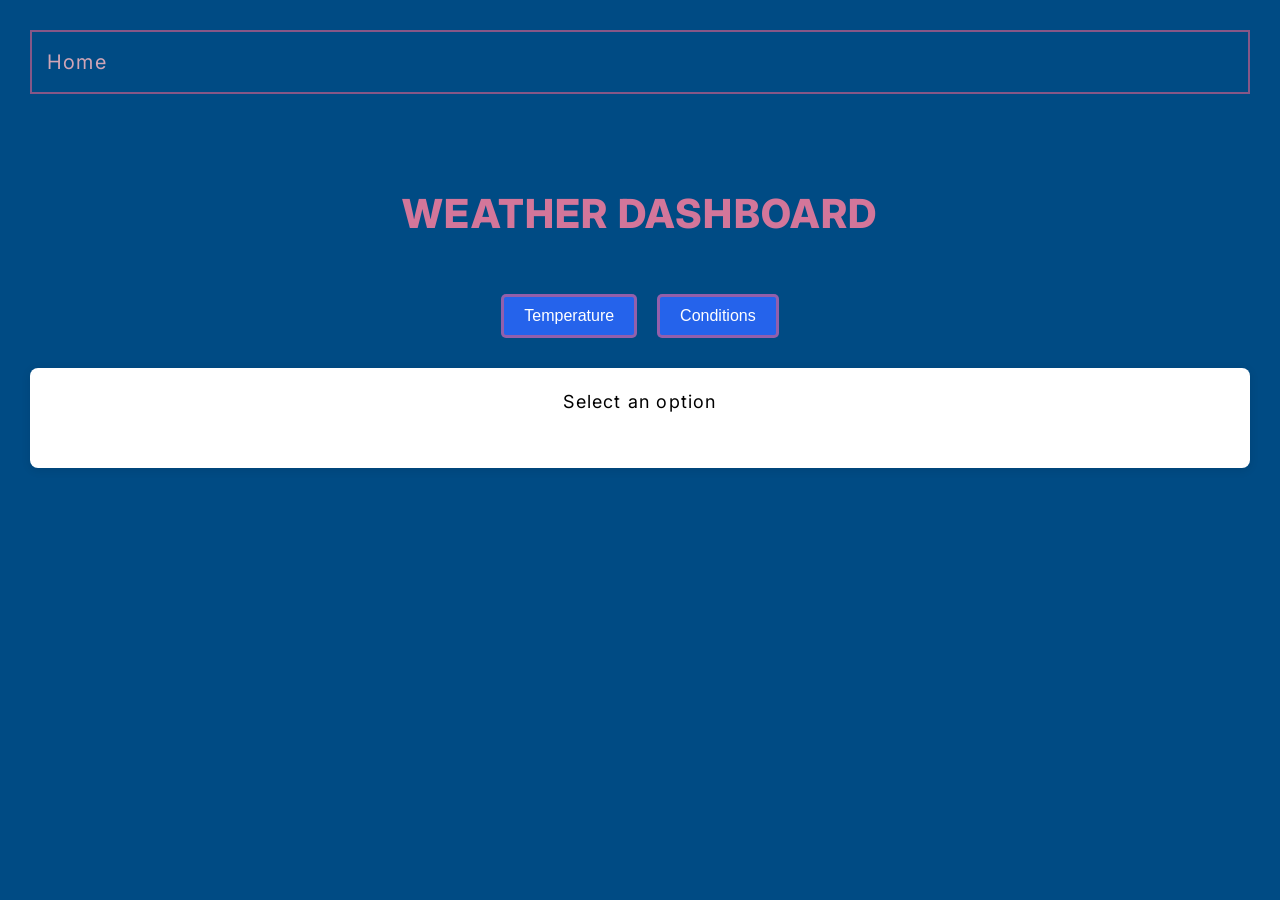
<file: openapi.html>
<!DOCTYPE html>
<html lang="en">
 <head>
        <title>Working with Open API- Weather App</title>
        <meta charset="utf-8">
        <meta name="viewport" content="width=device-width, initial-scale=1.0">
        <link rel="preconnect" href="https://fonts.googleapis.com">
        <link rel="preconnect" href="https://fonts.gstatic.com" crossorigin>
        <link href="https://fonts.googleapis.com/css2?family=Inter:ital,opsz,wght@0,14..32,100..900;1,14..32,100..900&display=swap" rel="stylesheet">
        <link rel="stylesheet" href="css/openapi.css">
    </head>
<body>

  <nav class="navigation">
    <a href="index.html">Home</a>
  </nav>

  <main class="container">
    <h1>Weather Dashboard</h1>

    <div class="controls"></div>

    <section id="displayArea">
      <p>Select an option</p>
    </section>

    <section id="errorArea"></section>
  </main>

  <script src="/js/openapi.js"></script>
</body>
</html>
</file>
<file: css/openapi.css>
*, *::before, *::after {
  box-sizing: border-box;
  margin: 0;
  padding: 0;
}

body {
  background-color: #004b84;
  color: #edfcff;
  font-family: "Inter", sans-serif;
  font-style: normal;
  line-height: 1.5;
  letter-spacing: 1.2px;
  padding: 20px;
  font-size: 18px;
}

.navigation {
  background: #004b84;;
  padding: 15px;
  border: 2px solid #cd5d8aa7;
  margin: 10px;
}

.navigation a {
  color: #d0a5b6;
  text-decoration: none;
  font-size: 20px;
}

.navigation a:hover {
    color: #59b596;
}

.container {
  text-align: center;
  margin: 90px 10px 10px;
}

h1 {
    color: #d3769a;
    font-size: 40px;
    text-align: center;
    margin: 20px;
    padding: 10px;
    font-weight: 800;
    text-transform: uppercase;
    transform: translateY(-10px);
    transition: transform 3s ease;
}

.controls {
  margin-bottom: 20px;
}

button {
  padding: 10px 20px;
  margin: 10px;
  border: none;
  background: #2563eb;
  color: white;
  font-size: 16px;
  cursor: pointer;
  border-radius: 5px;
  border: 3px solid #cd5d8aa7;
}

button:hover {
  background: #1d4ed8;
  color: aquamarine;
}

button:active {
  color: #d0a5b6;
  background-color: cadetblue;
  border: 2px solid wheat;
}

#displayArea {
  background: white;
  color: black;
  padding: 20px;
  font-size: 18px;
  border-radius: 8px;
  min-height: 100px;
  margin-top: 20px;
  box-shadow: 0 2px 10px rgba(0,0,0,0.1);
}

#errorArea {
  margin-top: 15px;
  color: red;
  font-weight: bold;
  font-size: 18px;
}
</file>
